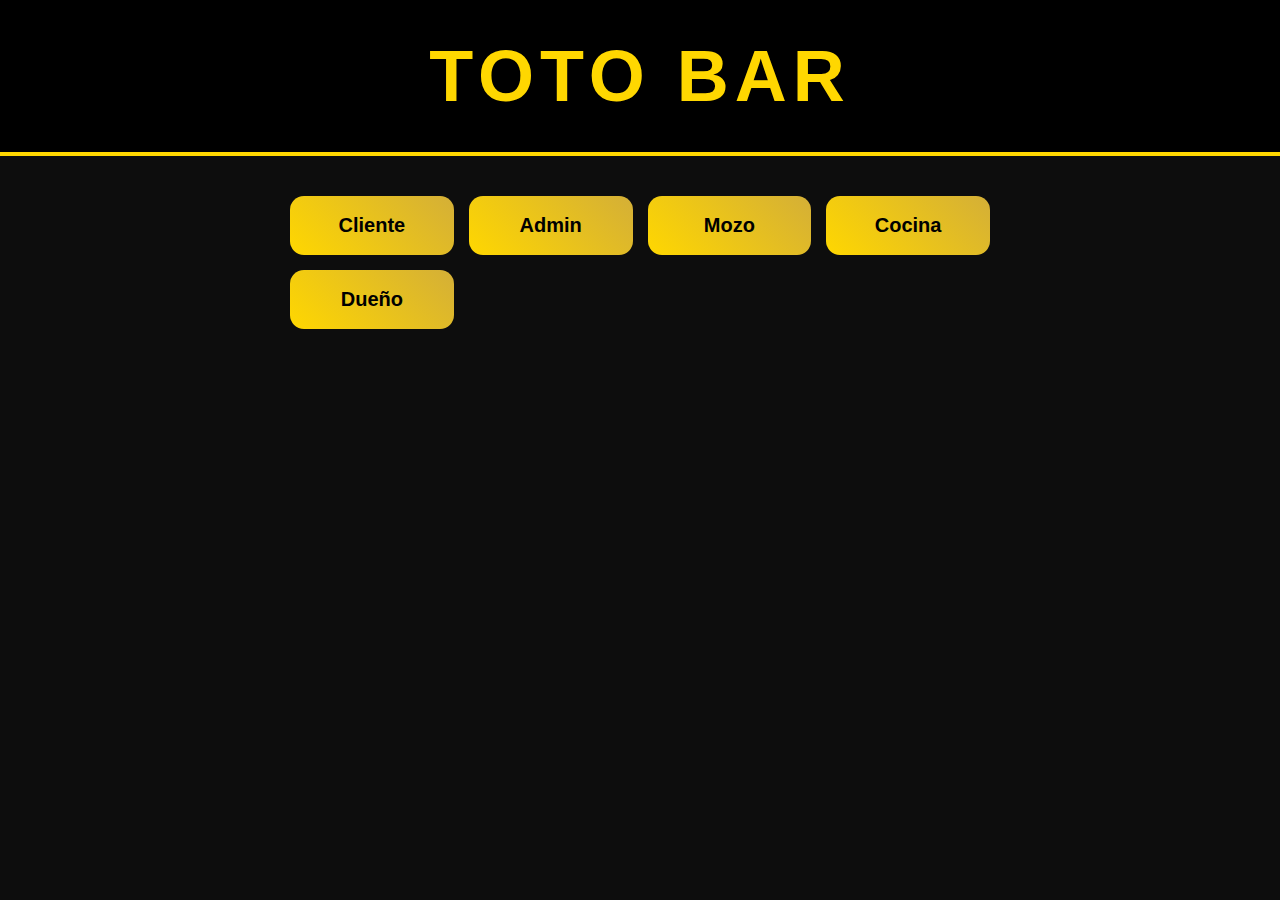
<file: index.html>
<!DOCTYPE html>
<html lang="es">
<head>
  <meta charset="UTF-8">
  <title>TOTO BAR</title>
  <link rel="stylesheet" href="styles.css">
</head>
<body>

<div class="banner">
  <h1 class="logo">TOTO BAR</h1>
</div>

<div class="paneles">
  <button onclick="ir('cliente')">Cliente</button>
  <button onclick="ir('admin')">Admin</button>
  <button onclick="ir('mozo')">Mozo</button>
  <button onclick="ir('cocina')">Cocina</button>
  <button onclick="ir('dueno')">Dueño</button>
</div>

<script>
function ir(rol) {
  if (rol === "cliente") {
    location.href = "cliente.html";
    return;
  }

  if (rol === "admin") {
    location.href = "admin.html";
    return;
  }

  if (rol === "mozo") {
    location.href = "mozo.html";
    return;
  }

  if (rol === "cocina") {
    location.href = "cocina.html";
    return;
  }

  if (rol === "dueno") {
    location.href = "dueño.html";
    return;
  }
}
</script>

</body>
</html>
</file>
<file: styles.css>
body {
  margin: 0;
  font-family: 'Segoe UI', sans-serif;
  background: #0d0d0d;
  color: white;
  text-align: center;
}

.banner {
  background: black;
  padding: 35px;
  border-bottom: 4px solid gold;
}

.logo {
  font-size: 72px;
  letter-spacing: 6px;
  color: gold;
  margin: 0;
}

.paneles {
  margin-top: 40px;
  display: grid;
  grid-template-columns: repeat(auto-fit, minmax(160px, 1fr));
  gap: 15px;
  max-width: 700px;
  margin-left: auto;
  margin-right: auto;
}

.paneles button {
  background: linear-gradient(45deg, gold, #d4af37);
  border: none;
  padding: 18px;
  border-radius: 14px;
  font-size: 20px;
  font-weight: bold;
  cursor: pointer;
}

.paneles button:hover {
  transform: translateY(-3px);
}
</file>
